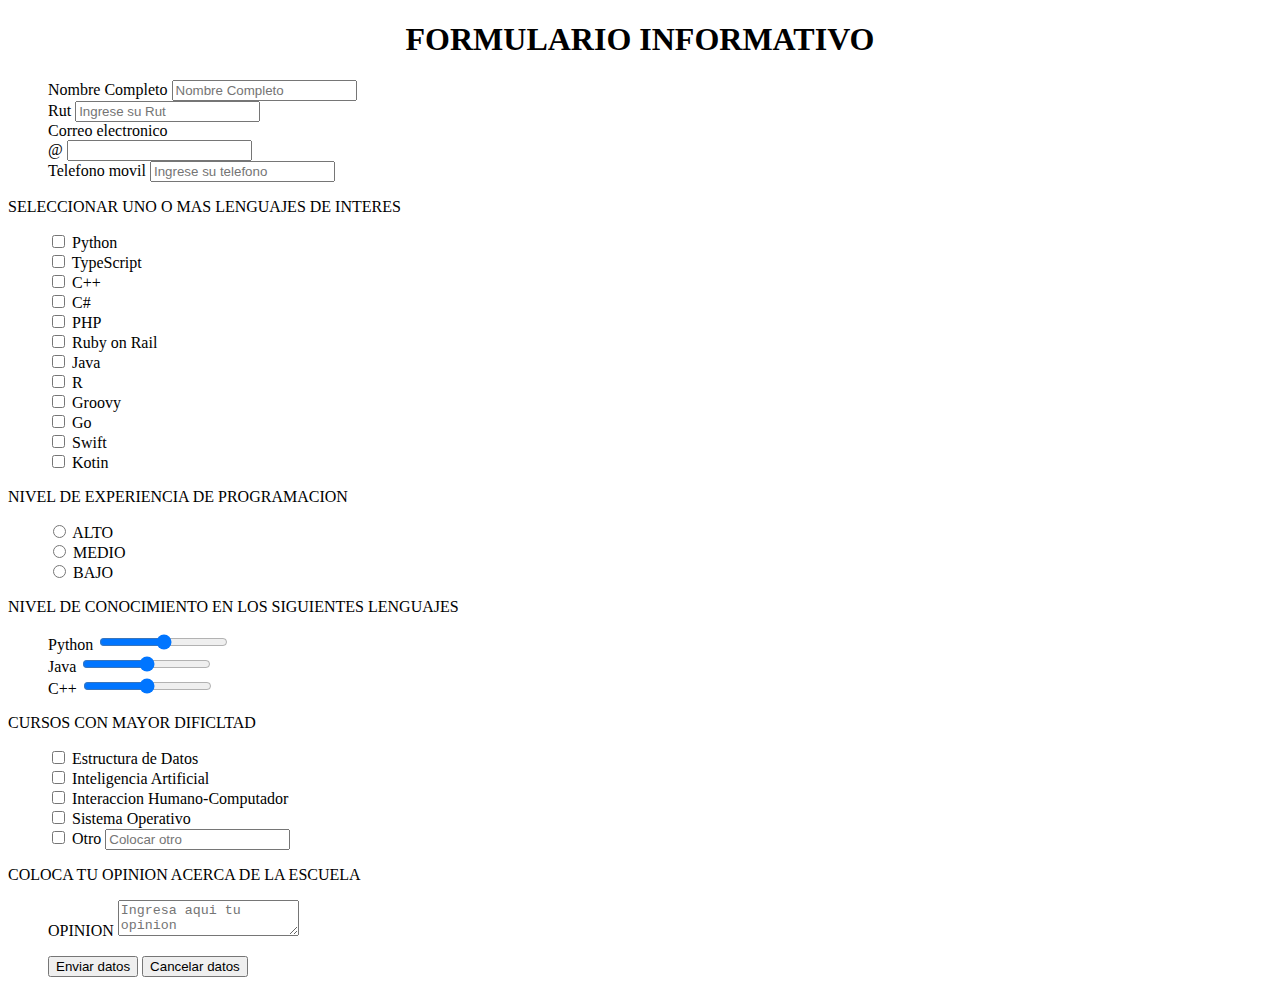
<file: index.html>
<!DOCTYPE html>
<!--[if lt IE 7]>      <html class="no-js lt-ie9 lt-ie8 lt-ie7"> <![endif]-->
<!--[if IE 7]>         <html class="no-js lt-ie9 lt-ie8"> <![endif]-->
<!--[if IE 8]>         <html class="no-js lt-ie9"> <![endif]-->
<!--[if gt IE 8]>      <html class="no-js"> <![endif]-->
<html>
    <head>
        <meta charset="utf-8">
        <meta http-equiv="X-UA-Compatible" content="IE=edge">
        <title>Formulario</title>
        <meta name="author" content="Bastian Olivares">
        <meta name="description" content="Formulario para estudiantes de Informatica">
        <meta name="viewport" content="width=device-width, initial-scale=1">
        <meta name="keywords" content="formulario, cuestionario, solicitud, informatica, lenguaje programacion, programacion,">

        <link rel="stylesheet" href="css/estilos.css">

        <!--LINKS-->
        <link href="https://cdn.jsdelivr.net/npm/bootstrap@5.1.1/dist/css/bootstrap.min.css" rel="stylesheet" integrity="sha384-F3w7mX95PdgyTmZZMECAngseQB83DfGTowi0iMjiWaeVhAn4FJkqJByhZMI3AhiU" crossorigin="anonymous">
    </head>

    <body>
        <div class="container-fluid">
            <div class = "container" >
                <form id = "formulario" class="row g-3 rounded-3 shadow p-5" method="POST" action="completado.html"> 
                    <h1>FORMULARIO INFORMATIVO</h1>
                    <!--PRIMEROS DAOTS-->
                    <ul>
                        <li class="col-6">
                            <label for="nombreCompleto" class="form-label">Nombre Completo</label>
                            <input type="text" class="form-control" id="nombreCompleto" placeholder="Nombre Completo" pattern="[a-zA-Z ]+" required>
                        </li>

                        <li class="col-6">
                            <label for="rut" class="form-label">Rut</label>
                            <input type="text" class="form-control" id="rut" placeholder="Ingrese su Rut" pattern=[0-9Kk-]+ required>
                        </li>

                        <li class="col-6">
                            <label for="correo" class="form-label">Correo electronico</label>
                            <div class="input-group has-validation">
                                <span class="input-group-text" id="inputGroupPrepend">@</span>
                                <input type="email" class="form-control" id="correo" aria-describedby="inputGroupPrepend" aria-placeholder="Ingrese su Correo" required>
                            </div>
                        </li>

                        <li class="col-6">
                            <label for="telefono" class="form-label">Telefono movil</label>
                            <input type="number" class="form-control" id="telefono" placeholder="Ingrese su telefono" pattern="[0-9]+" required>
                        </li>
                    </ul>
                
                    <!--leguajes CHECKBOX-->
                    <p>SELECCIONAR UNO O MAS LENGUAJES DE INTERES</p>
                    <ul>

                        <li>
                            <input type="checkbox" class="form-check-input" id="python" >
                            <label class="form-check-label" for="python">Python</label>
                        </li>

                        <li>
                            <input type="checkbox" class="form-check-input" id="typeScript" >
                            <label class="form-check-label" for="typeScript">TypeScript</label>
                        </li>

                        <li>
                            <input type="checkbox" class="form-check-input" id="c++" >
                            <label class="form-check-label" for="c++">C++</label>
                        </li>

                        <li>
                            <input type="checkbox" class="form-check-input" id="c#" >
                            <label class="form-check-label" for="c#">C#</label>
                        </li>

                        <li>
                            <input type="checkbox" class="form-check-input" id="php" >
                            <label class="form-check-label" for="php">PHP</label>
                        </li>

                        <li>
                            <input type="checkbox" class="form-check-input" id="ruby" >
                            <label class="form-check-label" for="ruby">Ruby on Rail</label>
                        </li>

                        <li>
                            <input type="checkbox" class="form-check-input" id="java" >
                            <label class="form-check-label" for="java">Java</label>
                        </li>

                        <li>
                            <input type="checkbox" class="form-check-input" id="r" >
                            <label class="form-check-label" for="r">R</label>
                        </li>

                        <li>
                            <input type="checkbox" class="form-check-input" id="groovy" >
                            <label class="form-check-label" for="groovy">Groovy</label>
                        </li>

                        <li>
                            <input type="checkbox" class="form-check-input" id="go" >
                            <label class="form-check-label" for="go">Go</label>
                        </li>

                        <li>
                            <input type="checkbox" class="form-check-input" id="swift" >
                            <label class="form-check-label" for="swift">Swift</label>
                        </li>

                        <li>
                            <input type="checkbox" class="form-check-input" id="kotin" >
                            <label class="form-check-label" for="kotin">Kotin</label>
                        </li>
                    </ul>

                    <!--NIVEL EXPERIENCIA-->
                    <p>NIVEL DE EXPERIENCIA DE PROGRAMACION</p>
                    <ul>
                        <li>
                            <div class="form-check">
                                <input type="radio" class="form-check-input" id="nivelAlto" name="radio-stacked" required>
                                <label class="form-check-label" for="nivelAlto">ALTO</label>
                            </div>
                        </li>

                        <li>
                            <div class="form-check ">
                                <input type="radio" class="form-check-input" id="nivelMedio" name="radio-stacked" required>
                                <label class="form-check-label" for="nivelMedio">MEDIO</label>
                            </div>     
                        </li>

                        <li>
                            <div class="form-check ">
                                <input type="radio" class="form-check-input" id="nivelBajo" name="radio-stacked" required>
                                <label class="form-check-label" for="nivelBajo">BAJO</label>
                            </div>  
                        </li>
                    </ul>

                    <!--LENGUAJES RANGO-->
                    <p>NIVEL DE CONOCIMIENTO EN LOS SIGUIENTES LENGUAJES</p>
                    <ul>
                        <li class="col-6">
                            <label for="rangePython" class="form-label">Python</label>
                            <input type="range" class="form-range" min = "0" max = "6" id="rangePython">
                        </li>

                        <li class="col-6">
                            <label for="rangeJava" class="form-label">Java</label>
                            <input type="range" class="form-range" min = "0" max = "6" id="rangeJava">
                        </li>

                        <li class="col-6">
                            <label for="rangeC++" class="form-label">C++</label>
                            <input type="range" class="form-range" min = "0" max = "6" id="rangeC++">
                        </li>
                    </ul>

                    <!--CURSOS MAYOR DIFICULTAD-->
                    <p>CURSOS CON MAYOR DIFICLTAD</p>
                    <ul>
                        <li>
                            <input type="checkbox" class="form-check-input" id="estrctDatos" >
                            <label class="form-check-label" for="estrctDatos">Estructura de Datos</label>
                        </li>

                        <li>
                            <input type="checkbox" class="form-check-input" id="IA" >
                            <label class="form-check-label" for="IA">Inteligencia Artificial</label>
                        </li>

                        <li>
                            <input type="checkbox" class="form-check-input" id="HumanoComputador" >
                            <label class="form-check-label" for="HumanoComputador">Interaccion Humano-Computador</label>
                        </li>

                        <li>
                            <input type="checkbox" class="form-check-input" id="SO" >
                            <label class="form-check-label" for="SO">Sistema Operativo</label>
                        </li>

                        <li class="col-6">
                            <input type="checkbox" class="form-check-input" id="otrocheck" >
                            <label for="otro" class="form-label">Otro</label>
                            <input type="text" class="form-control" id="otrotxt" placeholder="Colocar otro" pattern="[a-zA-Z1-9 ]+" >
                        </li>
                    </ul>

                    <!--OPINION-->
                    <p>COLOCA TU OPINION ACERCA DE LA ESCUELA</p>
                    <ul>
                        <li>
                            <label for="opinion" class="form-label">OPINION</label>
                            <textarea class="form-control " id="opinion" placeholder="Ingresa aqui tu opinion" maxlength = "500" required></textarea>
                        </li>
                    </ul>
    
                    <!--BOTONES-->
                    <ul>
                        <li>
                            <button class="btn btn-primary " id = "bttn1" type="submit">Enviar datos</button>
                            <button class="btn btn-primary " id = "bttn2" type="button">Cancelar datos</button>
                        </li>
                    </ul>
                </form>   
            </div>
        </div>

        <!--SCRIPTS-->
        <script src="https://cdn.jsdelivr.net/npm/bootstrap@5.1.1/dist/js/bootstrap.bundle.min.js" integrity="sha384-/bQdsTh/da6pkI1MST/rWKFNjaCP5gBSY4sEBT38Q/9RBh9AH40zEOg7Hlq2THRZ" crossorigin="anonymous"></script>
        <script src="js/botones.js" ></script>
    </body>
</html>
</file>
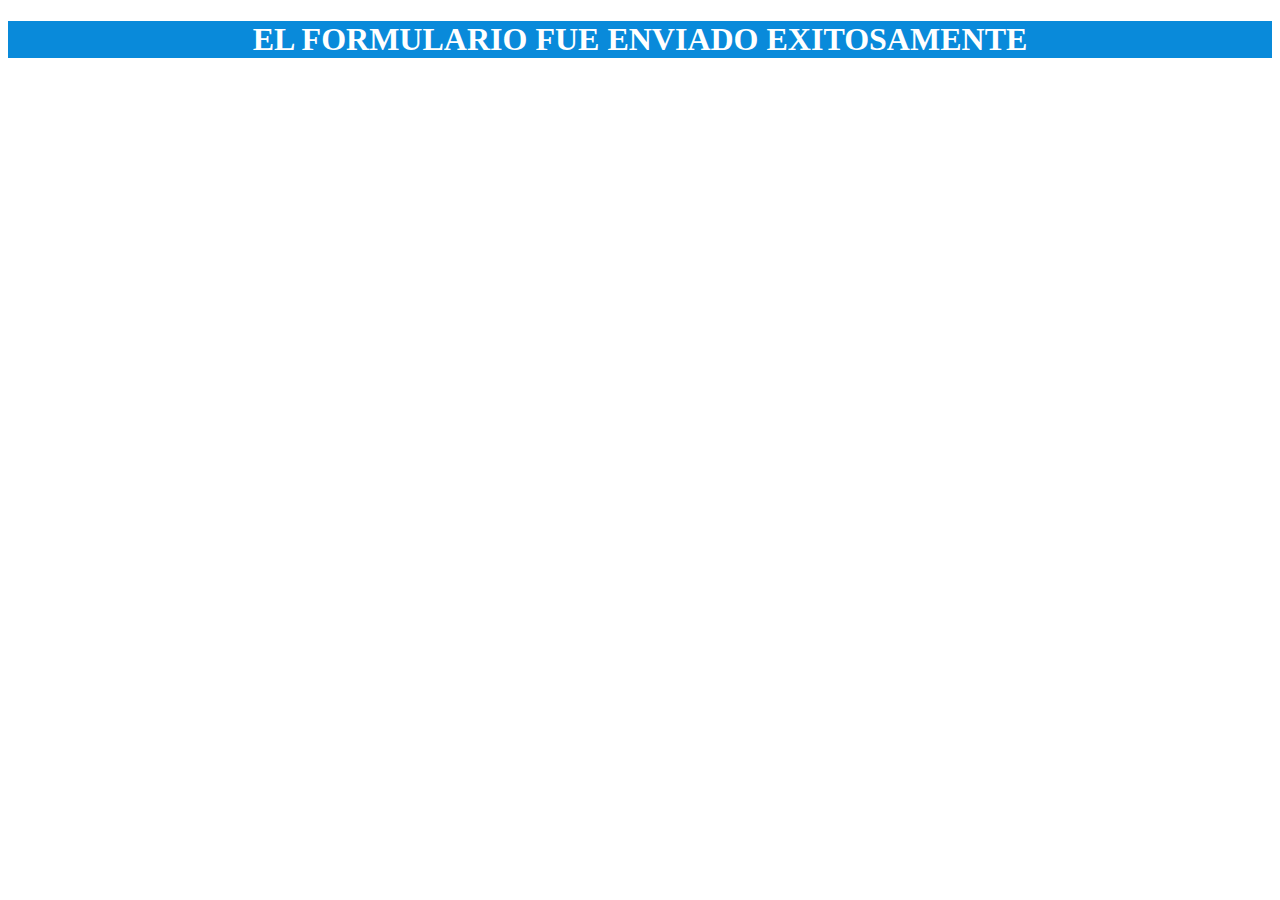
<file: completado.html>
<!DOCTYPE html>
<html>
    <head>
        <meta charset="utf-8">
        <title>aaaaaa</title>
        <meta name="viewport" content="width=device-width, initial-scale=1">
        <link href="https://cdn.jsdelivr.net/npm/bootstrap@5.1.1/dist/css/bootstrap.min.css" rel="stylesheet" integrity="sha384-F3w7mX95PdgyTmZZMECAngseQB83DfGTowi0iMjiWaeVhAn4FJkqJByhZMI3AhiU" crossorigin="anonymous">
        <link rel="stylesheet" href="css/estilos.css">
        <link rel="stylesheet" href="https://cdnjs.cloudflare.com/ajax/libs/animate.css/4.1.1/animate.min.css"/>
    </head>
    <body>
        <div class="container mensaje p-5 my-5 rounded-3 shadow animate__animated animate__backInUp">
            <h1 class = "text-center ">EL FORMULARIO FUE ENVIADO EXITOSAMENTE</h1>
        </div>
        
        <script src="https://cdn.jsdelivr.net/npm/bootstrap@5.1.1/dist/js/bootstrap.bundle.min.js" integrity="sha384-/bQdsTh/da6pkI1MST/rWKFNjaCP5gBSY4sEBT38Q/9RBh9AH40zEOg7Hlq2THRZ" crossorigin="anonymous"></script>
    </body>
</html>
</file>
<file: css/estilos.css>
h1 {
  text-align: center;
}

.mensaje {
  color: white;
}

.container-fluid, .mensaje {
  background: #098ada;
}

form {
  background: white;
}

li {
  list-style: none;
}
/*# sourceMappingURL=estilos.css.map */
</file>
